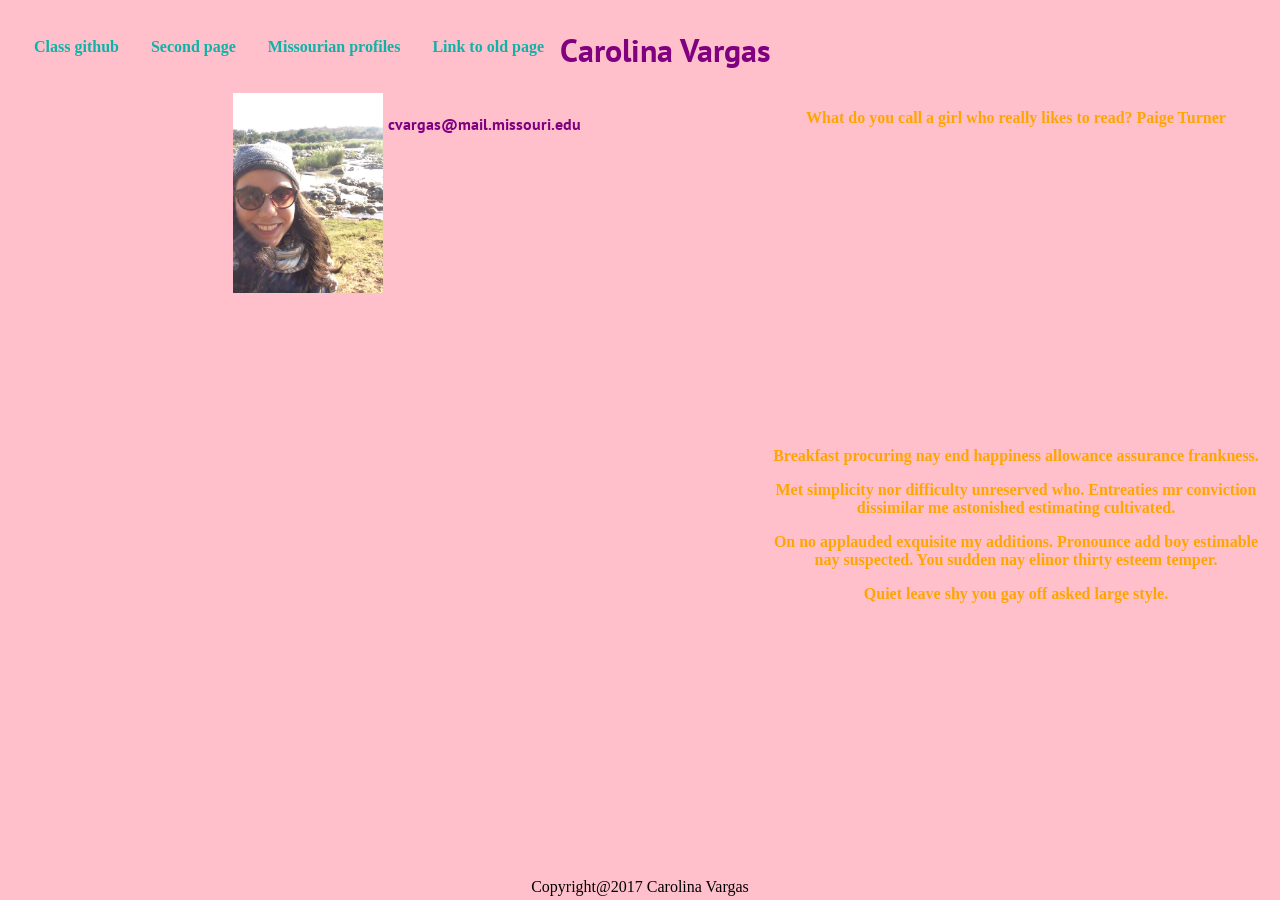
<file: index.html>
<!DOCTYPE html PUBLIC "-//W3C//DTD XHTML 1.0 Transitional//EN" "http://www.w3.org/TR/xhtml1/DTD/xhtml1-transitional.dtd">
<html xmlns="http://www.w3.org/1999/xhtml">
  <head>
    <meta name="viewport" content="width=device-width, initial-scale=1.0">
    <title>Carolina's website</title>
    <meta http-equiv="content-type" content="text/html;charset=utf-8"/>
    <link rel="stylesheet" type="text/css" href="style.css"/>
    <link href="https://fonts.googleapis.com/css?family=IM+Fell+Great+Primer:400,400i|PT+Sans:400,400i,700,700i" rel="stylesheet">
    <script src="https://code.jquery.com/jquery-1.12.0.min.js"></script>
    <script src="javascript.js" type="text/javascript"></script>
  </head>
  <body>
    <header>
      <h1>Carolina Vargas</h1>
      <nav>
        <a class="menu-trigger" href="#">&#9776;</a>
      <ul id="list">
        <li><a href="https://github.com/J4502-fs17">Class github</a></li>
        <li><a href="page2.html">Second page</a></li>
        <li><a href="https://www.columbiamissourian.com/users/profile/stephenseliz/">Missourian profiles</a></li>
        <li><a href="oldindex.html">Link to old page</a></li>
      </ul>
    </nav>
  </header>
<div id="container">
  <div id="text">
      <h4>cvargas@mail.missouri.edu</h4>
  </div>

    <div id="text1">
      <p>What do you call a girl who really likes to read? Paige Turner</p>

      <div class="map-wrapper">
          <iframe src="https://www.google.com/maps/embed?pb=!1m18!1m12!1m3!1d12410.452793660224!2d-92.3164892453857!3d38.955664115245085!2m3!1f0!2f0!3f0!3m2!1i1024!2i768!4f13.1!3m3!1m2!1s0x87dcb7f692365743%3A0xa90920e4da55de6c!2sStephens+Lake+Park!5e0!3m2!1sen!2sus!4v1512070516264" width="600" height="450" frameborder="0" style="border:0" allowfullscreen></iframe>
          </div>

      <p>Breakfast procuring nay end happiness allowance assurance frankness.</p>
      <p>Met simplicity nor difficulty unreserved who. Entreaties mr conviction dissimilar me astonished estimating cultivated.</p>
      <p>On no applauded exquisite my additions. Pronounce add boy estimable nay suspected. You sudden nay elinor thirty esteem temper.</p>
      <p>  Quiet leave shy you gay off asked large style. </p>
    </div>
<div class="image">   <a href="mailto:cvargas@mail.missouri.edu">

      <img src="IMG_9691.jpg" alt="Picture of Carolina Vargas" width="150px" />
 </a>
</div>

</div>
<div class="footer">Copyright@2017 Carolina Vargas</div>




</body>
</html>
</file>
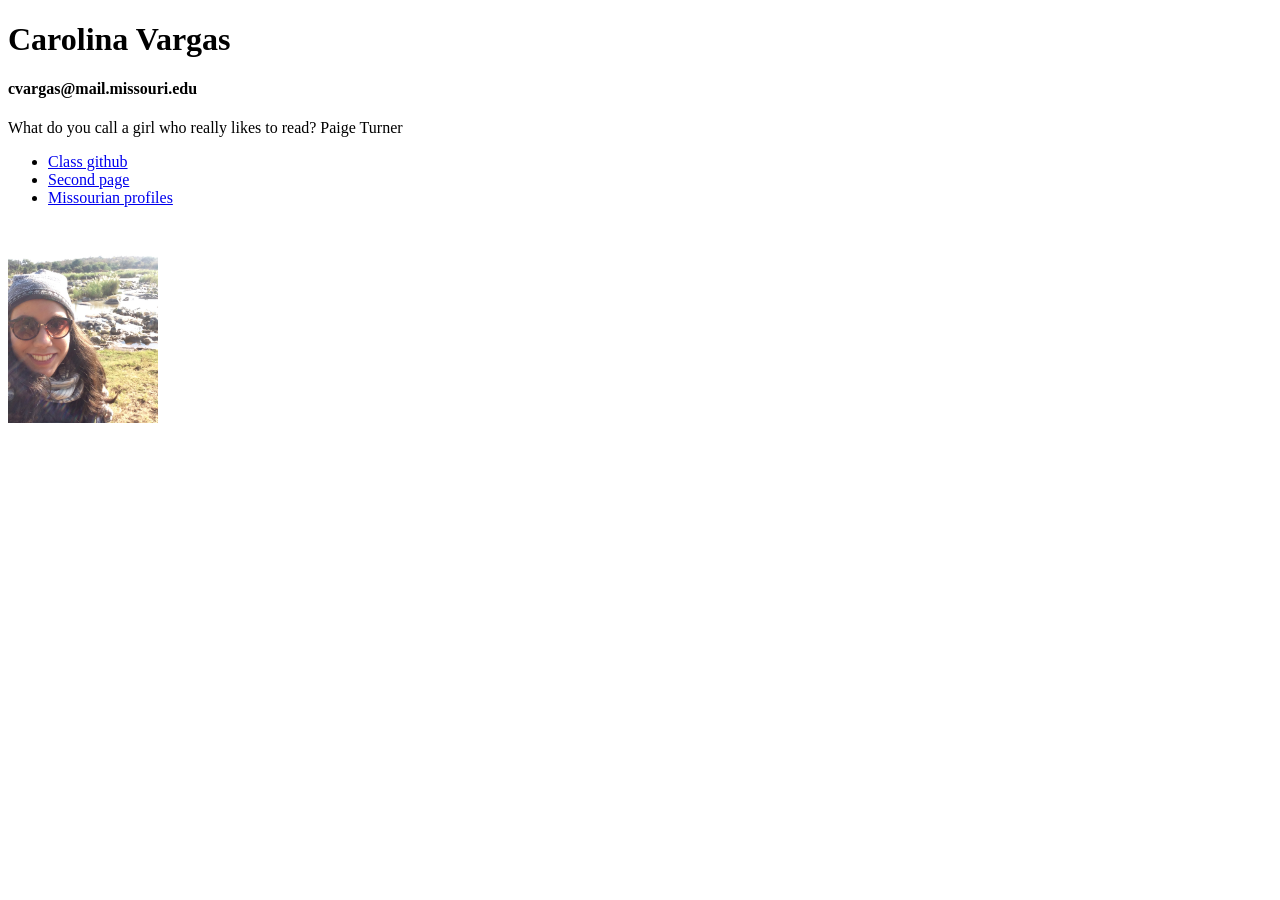
<file: oldindex.html>
<!DOCTYPE html PUBLIC "-//W3C//DTD XHTML 1.0 Transitional//EN" "http://www.w3.org/TR/xhtml1/DTD/xhtml1-transitional.dtd">
<html xmlns="http://www.w3.org/1999/xhtml">
  <head>
    <title>Carolina's website</title>
    <meta http-equiv="content-type" content="text/html;charset=utf-8"/>
  </head>
  <body>
      <h1>Carolina Vargas</h1>
      <h4>cvargas@mail.missouri.edu</h4>
      <p>What do you call a girl who really likes to read? Paige Turner</p>
      <ul>
        <li><a href="https://github.com/J4502-fs17">Class github</a></li>
        <li><a href="page2.html">Second page</a></li>
        <li><a href="https://www.columbiamissourian.com/users/profile/stephenseliz/">Missourian profiles</a></li>
      </ul>

  <a href="mailto:cvargas@mail.missouri.edu">
      <img src="IMG_9691.jpg" alt="Picture of Carolina Vargas" width="150px" />
 </a>







</body>
</html>
</file>
<file: style.css>
body{
  text-align: center;
    background-color: pink;
}

h1, h4{
  font-family: "PT Sans",Helvetica, Arial, sans-serif;
  color:purple;
}

p,ul{
  font-family: "IM Fell Great Primer", Georgia, "Times New Roman", serif;
  color:orange;
  font-weight: bold;
  text-align: center;
}

ul{
list-style-type: none;
padding: 0;
}

img{
  border-style: none;
}



header{
  display:flex;
  flex-flow:row;
  margin: 0;
  padding:0 10px;
}

.menu-trigger{
  order:1;
  font-size:1.75em;
  width:2em;
  color:red;
  padding:0;
  text-decoration:none;
}

header h1{
  order:2;
}

#list {
  display: none;
}

#list a:link, a:visited{
  text-decoration:none;
  color:#0FB2A8;
  font-weight:800;
}

#list a:hover{
  color:#97FFFB;
}

#list li{
  display:block;
  padding: 14px 16px;
}

#list ul{
  display:flex;
  flex-direction:column;
  flex-wrap: wrap;
  justify-content:center;
  align-content: center;
}


.container{
  display: flex;
  flex-direction: column;
  flex-wrap: wrap;
  justify-content: center;
  align-content: center;
}


  .text{
    flex-grow: 2;
  }

  .image {
      display: block;
      border-style: none;
  }

  .map-wrapper {
      overflow:hidden;
      padding-bottom:56.25%;
      position:relative;
      height:0;
  }

  .map-wrapper iframe{
      left:0;
      top:0;
      height:100%;
      width:100%;
      position:absolute;
  }

  .footer{
  position: absolute;
  color: black;
  font-size: 1rem;
  position: absolute;
  right: 0;
  bottom: 0;
  left: 0;
  padding:4px;
  text-align: center;
  }


  @media (min-width: 600px) {
  	#list{
  		flex-direction: row;
  		justify-content: center;
    }
    .image{
      float:left;
      }
}

    @media screen and (min-width: 800px) {
          .image{
            float:left;
          }
          .text{
            justify-content: center;
          }
          #list {
            display:flex;
          }

          #list ul li{
            border-top:none;
          }

          .menu-trigger{
          display:none;
          }

          header h1{
            order: 1;
          }

          #list{
            order:2;
          }

}


@media screen and (min-width:1000px){
  #container{
    display: grid;
    grid-template-columns: 200px 1fr 1fr;
    grid-gap:20px;
    grid-template-areas:
    "a b b"
    ". c c"
    ". c c"
  }
  .image{
    grid-area:a;
  }
  .text{
    grid-area:b;
  }
  .text1{
    grid-area:c;
  }
  .image{
    min-width: 600px;
  }
}
</file>
